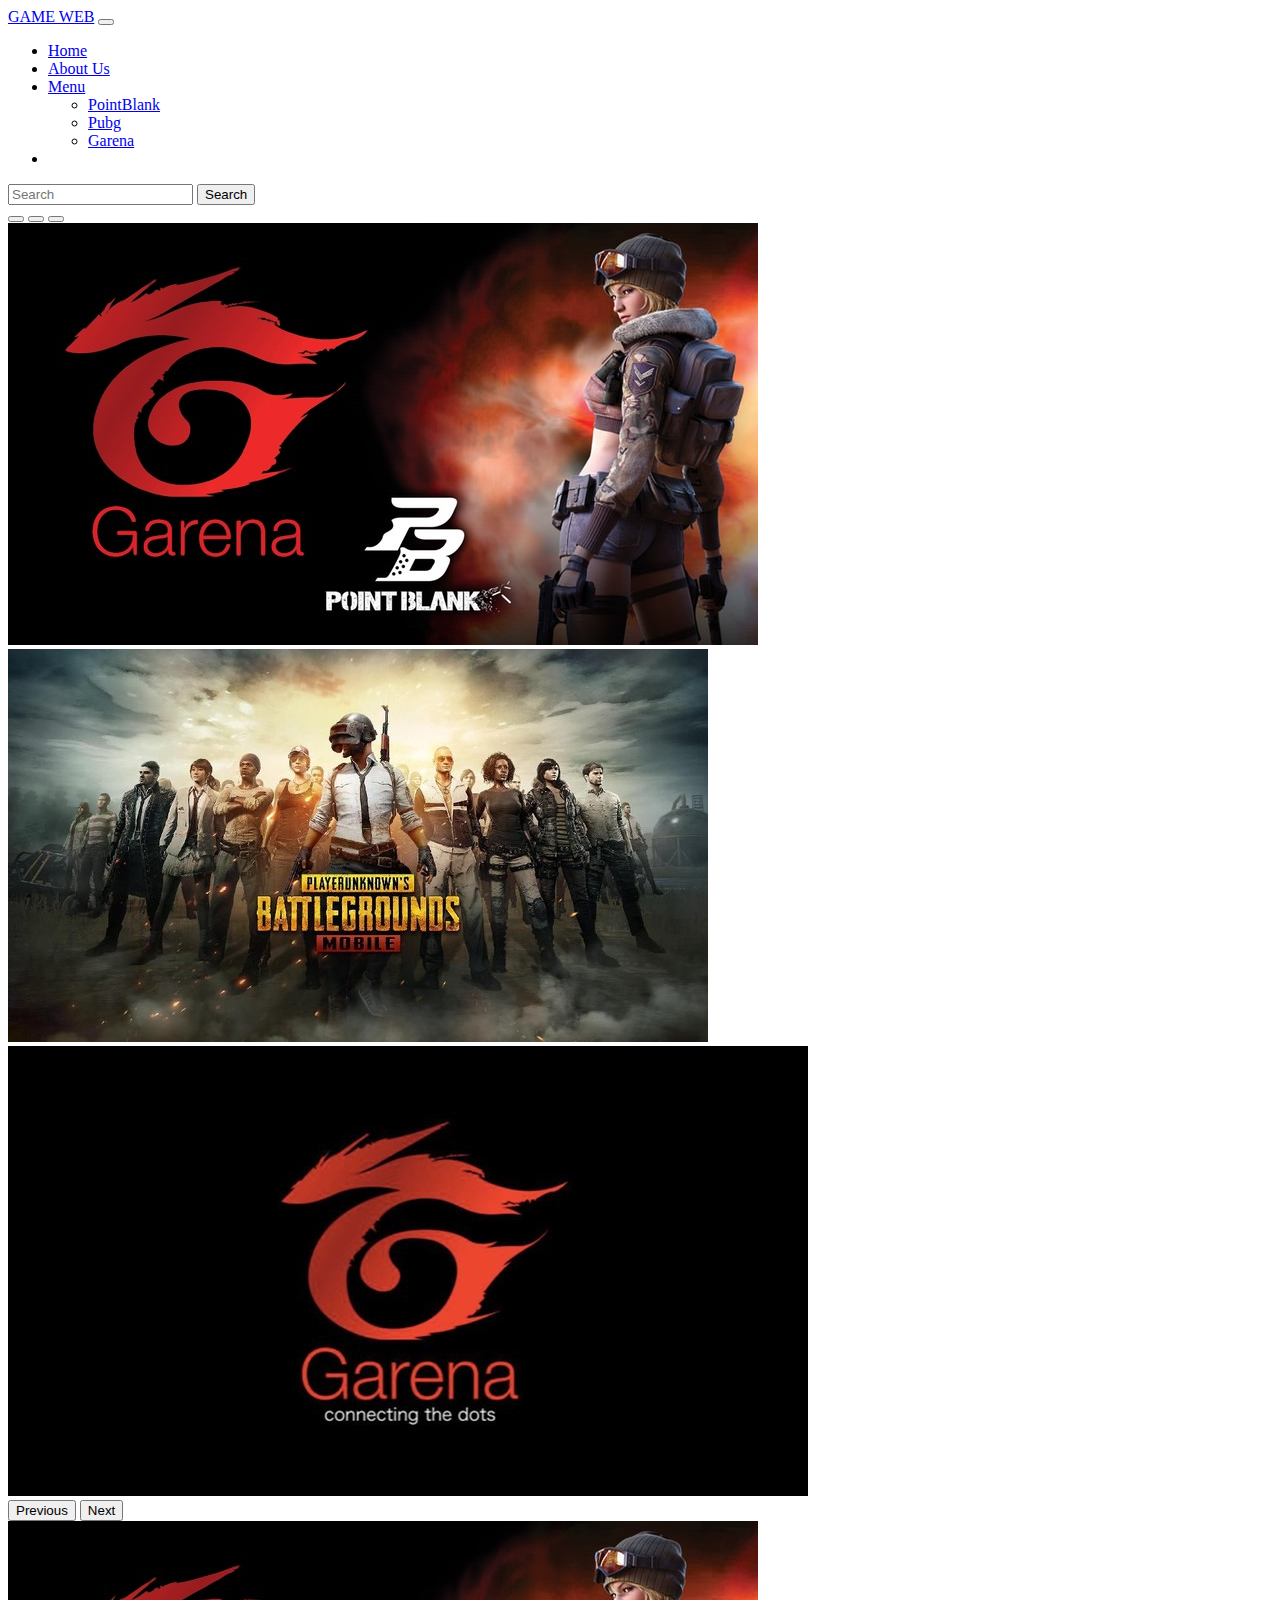
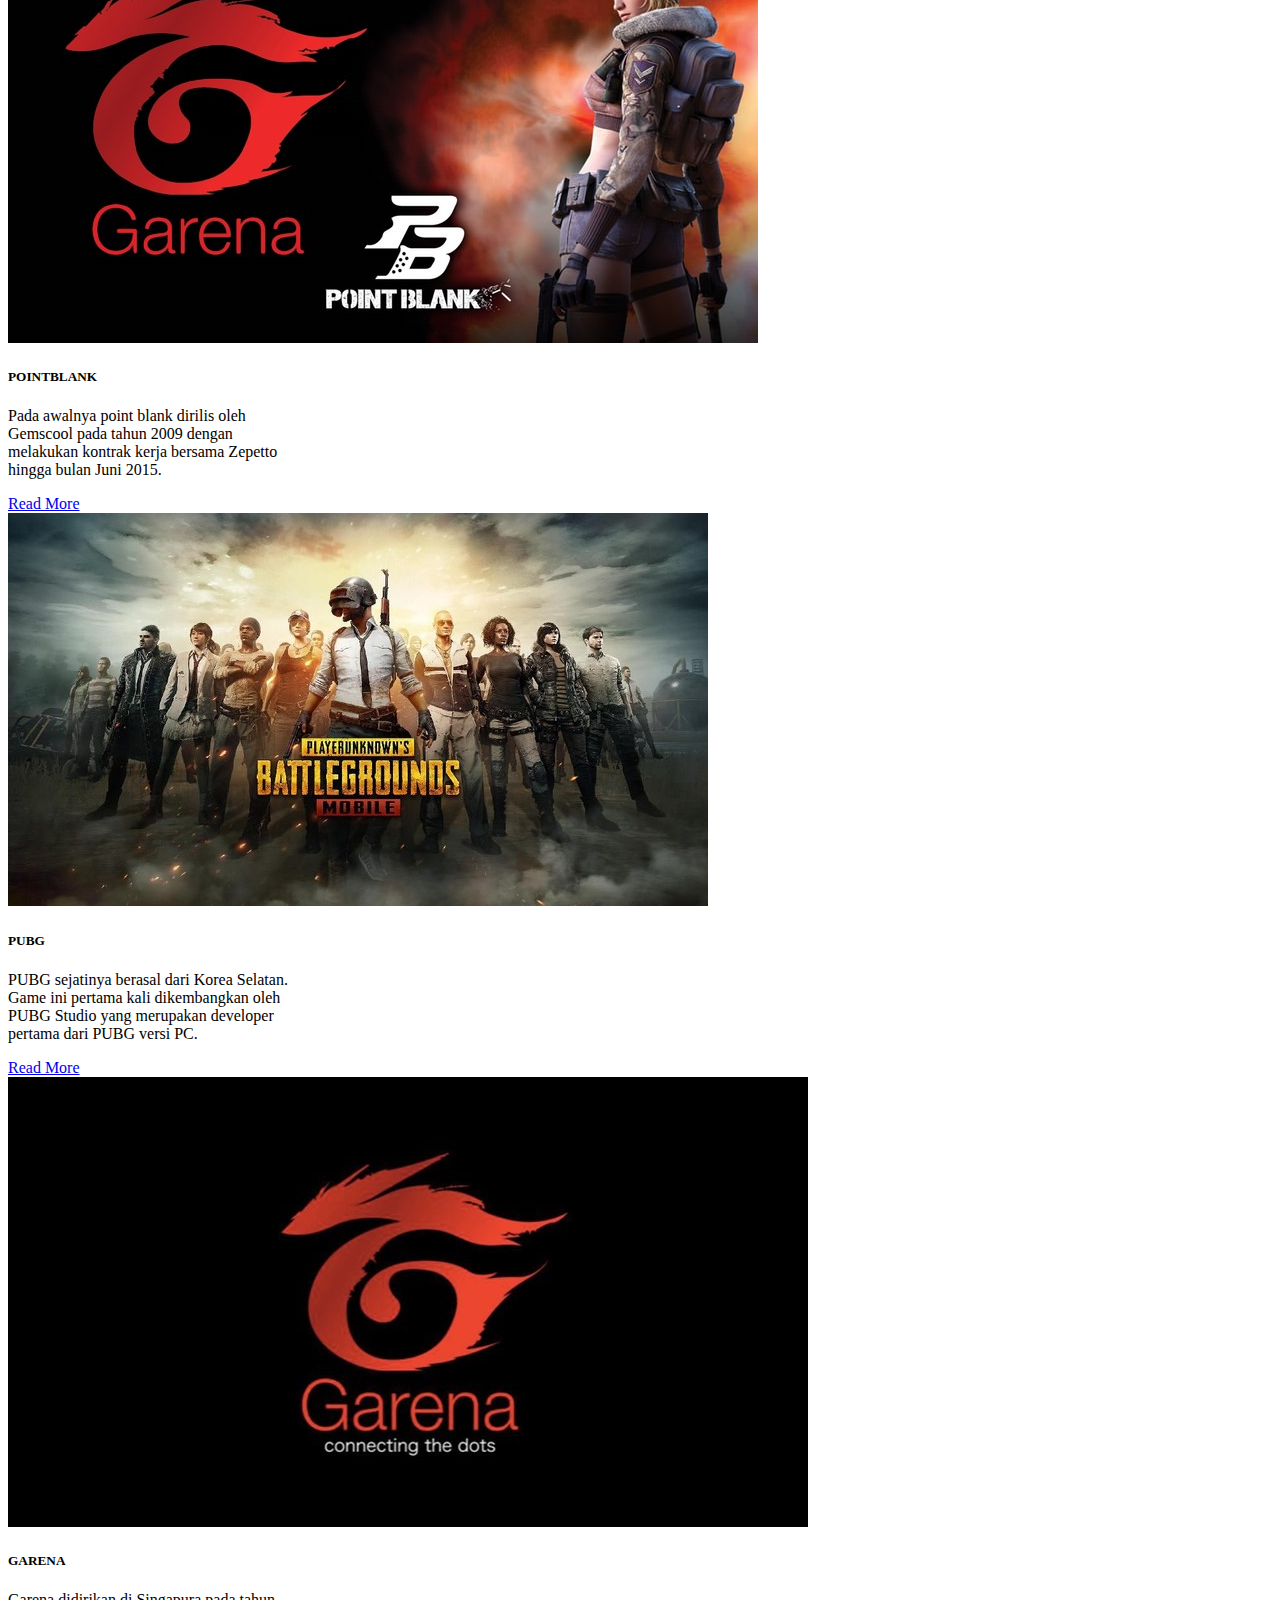
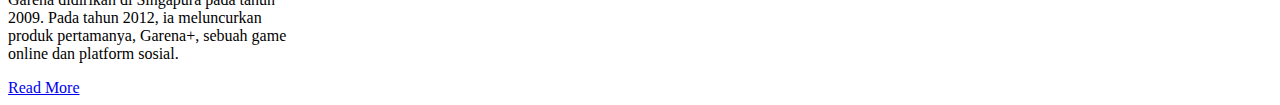
<file: index.html>
<!doctype html>
<html lang="en">
  <head>
    <meta charset="utf-8">
    <meta name="viewport" content="width=device-width, initial-scale=1">
    <title>Game Web</title>
    <link href="https://cdn.jsdelivr.net/npm/bootstrap@5.2.2/dist/css/bootstrap.min.css" rel="stylesheet" integrity="sha384-Zenh87qX5JnK2Jl0vWa8Ck2rdkQ2Bzep5IDxbcnCeuOxjzrPF/et3URy9Bv1WTRi" crossorigin="anonymous">
  </head>
  <body>
      <nav class="navbar navbar-expand-lg bg-light">
  <div class="container-fluid">
    <a class="navbar-brand" href="#">GAME WEB</a>
    <button class="navbar-toggler" type="button" data-bs-toggle="collapse" data-bs-target="#navbarSupportedContent" aria-controls="navbarSupportedContent" aria-expanded="false" aria-label="Toggle navigation">
      <span class="navbar-toggler-icon"></span>
    </button>
    <div class="collapse navbar-collapse" id="navbarSupportedContent">
      <ul class="navbar-nav me-auto mb-2 mb-lg-0">
        <li class="nav-item">
          <a class="nav-link active" aria-current="page" href="#">Home</a>
        </li>
        <li class="nav-item">
          <a class="nav-link" href="#">About Us</a>
        </li>
        <li class="nav-item dropdown">
          <a class="nav-link dropdown-toggle" href="#" role="button" data-bs-toggle="dropdown" aria-expanded="false">
            Menu
          </a>
          <ul class="dropdown-menu">
            <li><a class="dropdown-item" href="#">PointBlank</a></li>
            <li><a class="dropdown-item" href="#">Pubg</a></li>
            <li><a class="dropdown-item" href="#">Garena</a></li>
          </ul>
        </li>
        <li class="nav-item">
        </li>
      </ul>
      <form class="d-flex" role="search">
        <input class="form-control me-2" type="search" placeholder="Search" aria-label="Search">
        <button class="btn btn-outline-danger" type="submit">Search</button>
      </form>
    </div>
  </div>
</nav>
    <script src="https://cdn.jsdelivr.net/npm/bootstrap@5.2.2/dist/js/bootstrap.bundle.min.js" integrity="sha384-OERcA2EqjJCMA+/3y+gxIOqMEjwtxJY7qPCqsdltbNJuaOe923+mo//f6V8Qbsw3" crossorigin="anonymous"></script>
    <div id="carouselExampleCaptions" class="carousel slide" data-bs-ride="false">
      <div class="carousel-indicators">
        <button type="button" data-bs-target="#carouselExampleCaptions" data-bs-slide-to="0" class="active" aria-current="true" aria-label="Slide 1"></button>
        <button type="button" data-bs-target="#carouselExampleCaptions" data-bs-slide-to="1" aria-label="Slide 2"></button>
        <button type="button" data-bs-target="#carouselExampleCaptions" data-bs-slide-to="2" aria-label="Slide 3"></button>
      </div>
      <div id="carouselExampleSlidesOnly" class="carousel slide" data-bs-ride="carousel">
        <div class="carousel-inner">
          <div class="carousel-item active">
            <img src="pointblank.jpg" class="d-block w-100" alt="...">
          </div>
          <div class="carousel-item">
            <img src="pubg.jpg" class="d-block w-100" alt="...">
          </div>
          <div class="carousel-item">
            <img src="garena.jpg" class="d-block w-100" alt="...">
          </div>
        </div>
      </div>
          </div>
        </div>
      </div>
      <button class="carousel-control-prev" type="button" data-bs-target="#carouselExampleCaptions" data-bs-slide="prev">
        <span class="carousel-control-prev-icon" aria-hidden="true"></span>
        <span class="visually-hidden">Previous</span>
      </button>
      <button class="carousel-control-next" type="button" data-bs-target="#carouselExampleCaptions" data-bs-slide="next">
        <span class="carousel-control-next-icon" aria-hidden="true"></span>
        <span class="visually-hidden">Next</span>
      </button>
      <div class="container text-center">
        <div class="row">
          <div class="col">
            <div class="card" style="width: 18rem;">
              <img src="pointblank.jpg" class="card-img-top" alt="...">
              <div class="card-body">
                <h5 class="card-title">POINTBLANK</h5>
                <p class="card-text">Pada awalnya point blank dirilis oleh Gemscool pada tahun 2009 dengan melakukan kontrak kerja bersama Zepetto hingga bulan Juni 2015.</p>
                <a href="#" class="btn btn-primary">Read More</a>
              </div>
            </div>
          </div>
          <div class="col">
            <div class="card" style="width: 18rem;">
              <img src="pubg.jpg" class="card-img-top" alt="...">
              <div class="card-body">
                <h5 class="card-title">PUBG</h5>
                <p class="card-text">PUBG sejatinya berasal dari Korea Selatan. Game ini pertama kali dikembangkan oleh PUBG Studio yang merupakan developer pertama dari PUBG versi PC. </p>
                <a href="#" class="btn btn-primary">Read More</a>
              </div>
            </div>
          </div>
          <div class="col">
            <div class="card" style="width: 18rem;">
              <img src="garena.jpg" class="card-img-top" alt="...">
              <div class="card-body">
                <h5 class="card-title">GARENA</h5>
                <p class="card-text">Garena didirikan di Singapura pada tahun 2009. Pada tahun 2012, ia meluncurkan produk pertamanya, Garena+, sebuah game online dan platform sosial.</p>
                <a href="#" class="btn btn-primary">Read More</a>
              </div>
            </div>
          </div>
        </div>
      </div>

    </div>
    </div>
  </div>
</div>
  </body>
</html>
</file>
